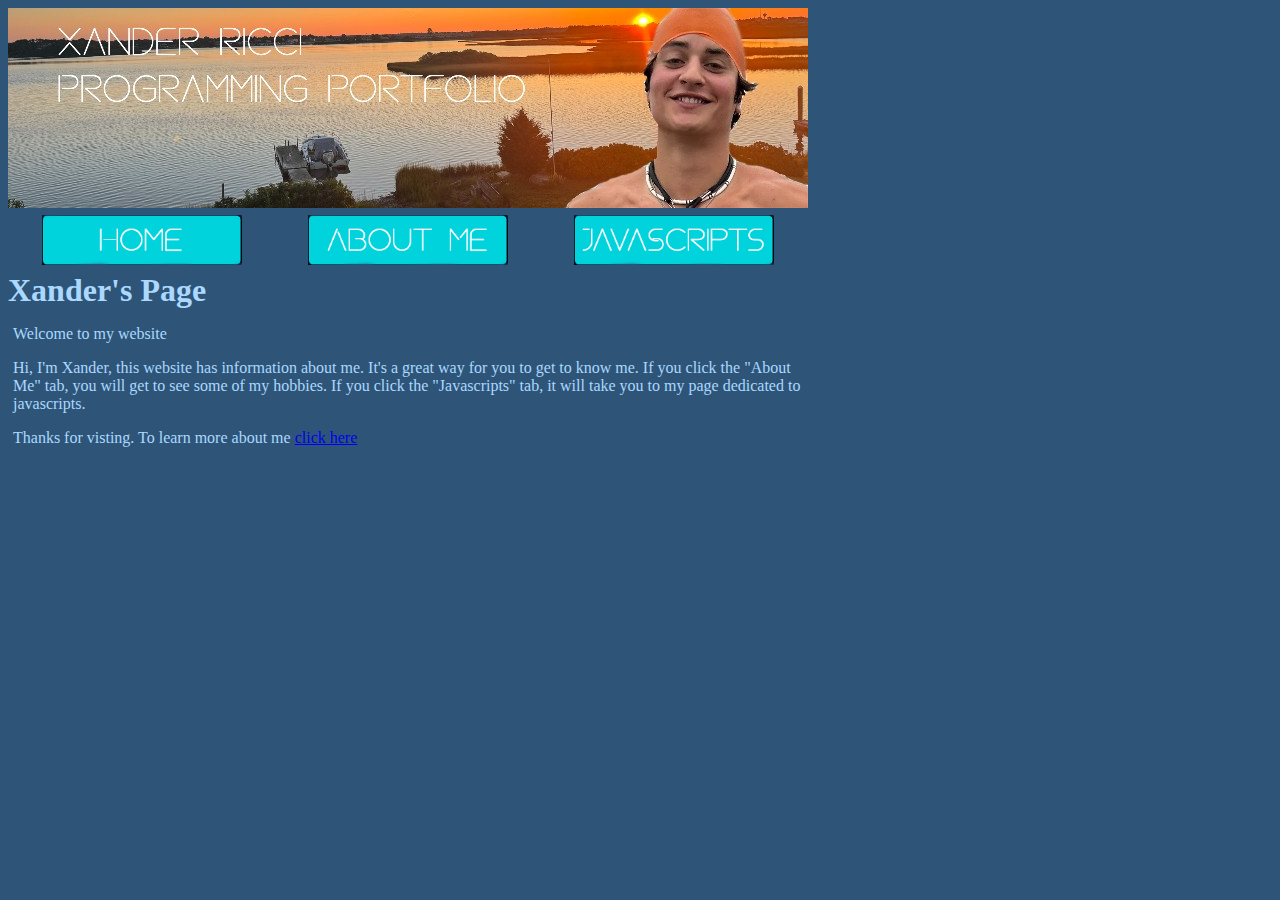
<file: index.html>
<!DOCTYPE html>
<html lang="en">
<head>
    <link rel="stylesheet" href="mystyle.css">
    <meta charset="UTF-8">
    <meta name="viewport" content="width=device-width, initial-scale=1.0">
    <title>Xander's Website</title>
</head>
<body>
    <header class="main-header" role="banner">
        <img src="mybanner.jpg" alt="banner image" width="800px">
            <table class="center" width="800px">
                <thead>
                    <tr>
                        <th><a href="index.html"><img src="home.png" alt="home" width="200px" height="50px"></a></th>
                        <th><a href="about.html"><img src="about.png" alt="about me" width="200px" height="50px"></a></th>
                        <th><a href="javascripts.html"><img src="javascripts.png" alt="javascript" width="200px" height="50px"></a></th>
                    </tr>
                </thead>
            </table>
    </header>
    <h1>Xander's Page</h1>
    <div id="content">
        <p>Welcome to my website</p>
        <p>Hi, I'm Xander, this website has information about me. It's a great way for you to get to know me. If you click the "About Me" tab, you will get to see some of my hobbies. If you click the "Javascripts" tab, it will take you to my page dedicated to javascripts.</p>
        <p>Thanks for visting. To learn more about me <a href="aboutme.html">click here</a></p>
    </div>
</body>
</html>
</file>
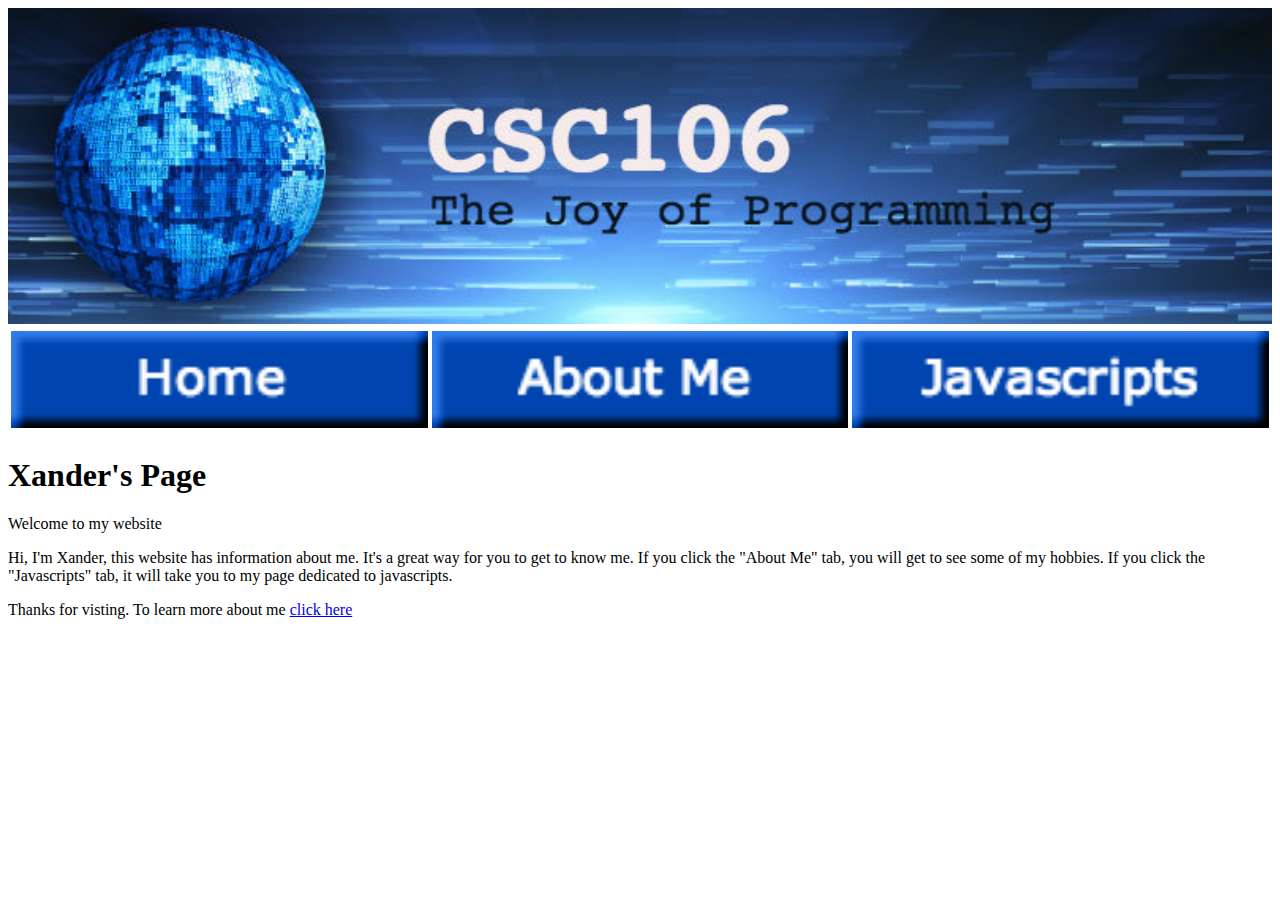
<file: CSC 106 Webpage Pages/index.html>
<!DOCTYPE html>
<html lang="en">
<head>
    <meta charset="UTF-8">
    <meta name="viewport" content="width=device-width, initial-scale=1.0">
    <title>Xander's Website</title>
</head>
<body>
    <header class="main-header" role="banner">
        <img src="csc106_banner.jpg" alt="banner image" width="100%">
            <table class="center" width="100%">
                <thead>
                    <tr>
                        <th><a href="index.html"><img src="home.png" alt="home" width="100%"></a></th>
                        <th><a href="about.html"><img src="aboutme.png" alt="about me" width="100%"></a></th>
                        <th><a href="javascripts.html"><img src="js.png" alt="javascript" width="100%"></a></th>
                    </tr>
                </thead>
            </table>
    </header>
    <h1>Xander's Page</h1>
    <p>Welcome to my website</p>
    <p>Hi, I'm Xander, this website has information about me. It's a great way for you to get to know me. If you click the "About Me" tab, you will get to see some of my hobbies. If you click the "Javascripts" tab, it will take you to my page dedicated to javascripts.</p>
    <p>Thanks for visting. To learn more about me <a href="aboutme.html">click here</a></p>
</body>
</html>
</file>
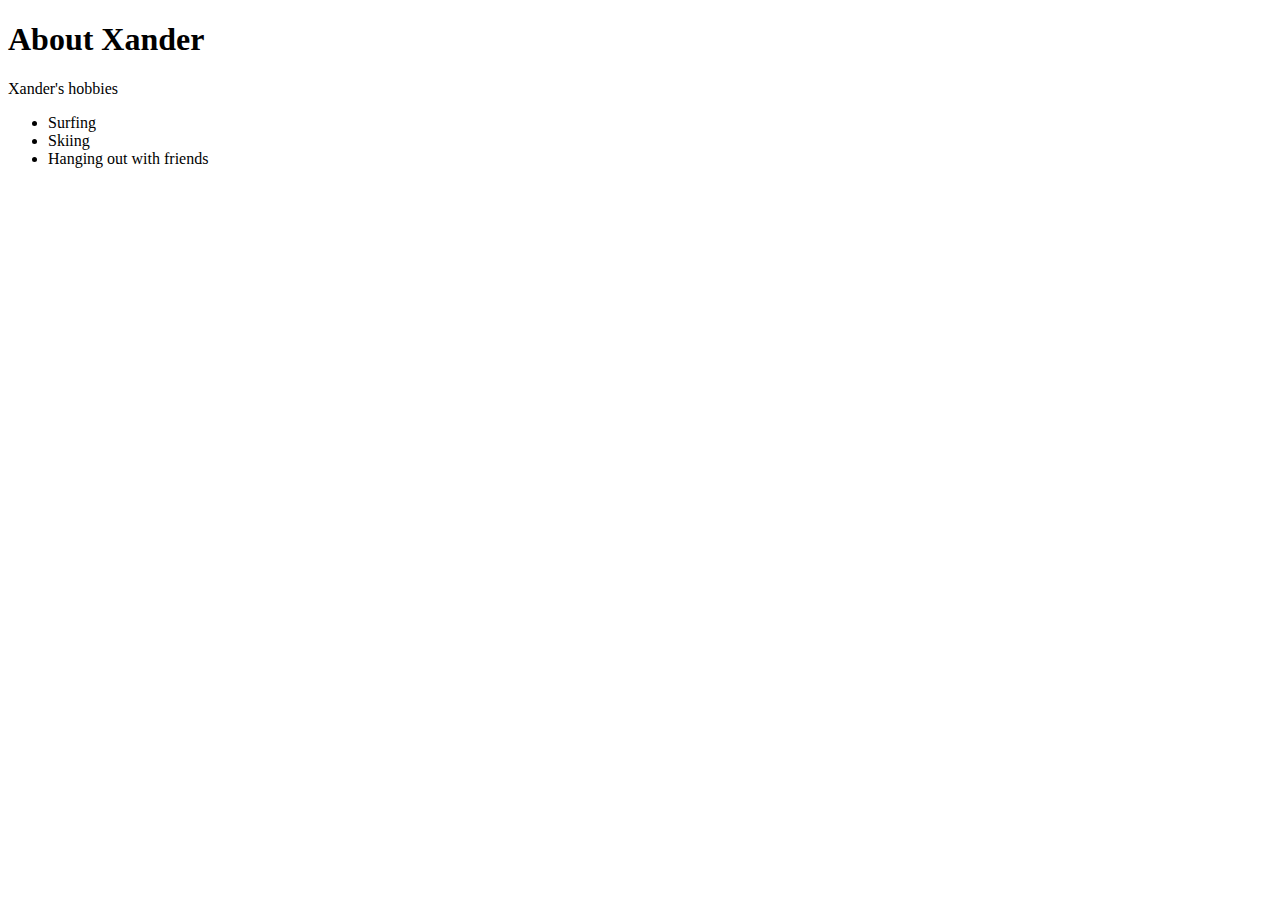
<file: aboutme.html>
<!DOCTYPE html>
<html lang="en">
<head>
    <meta charset="UTF-8">
    <meta name="viewport" content="width=device-width, initial-scale=1.0">
    <title>Xander's Webpage</title>
</head>
<body>
    <h1>About Xander</h1>
    <p>Xander's hobbies</p>
    <ul>
        <li>Surfing</li>
        <li>Skiing</li>
        <li>Hanging out with friends</li>
    </ul>
</body>
</html>
</file>
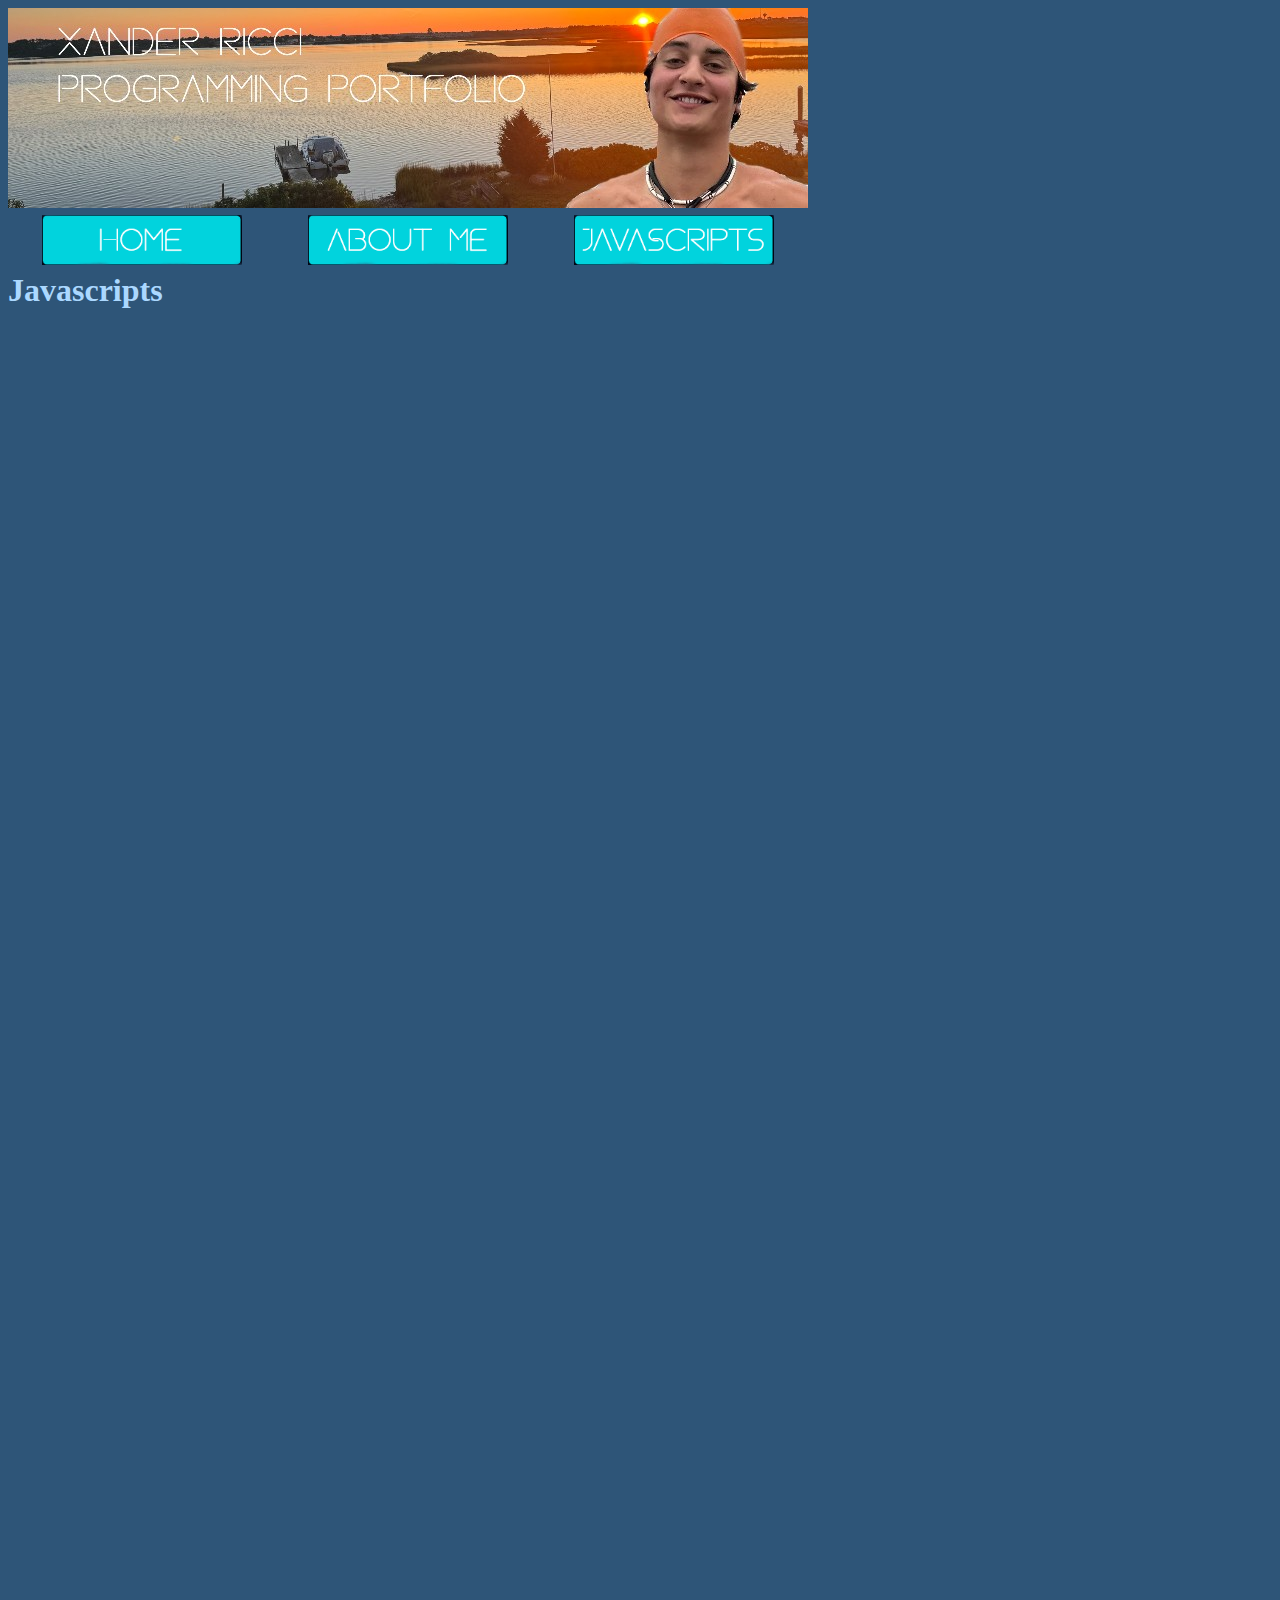
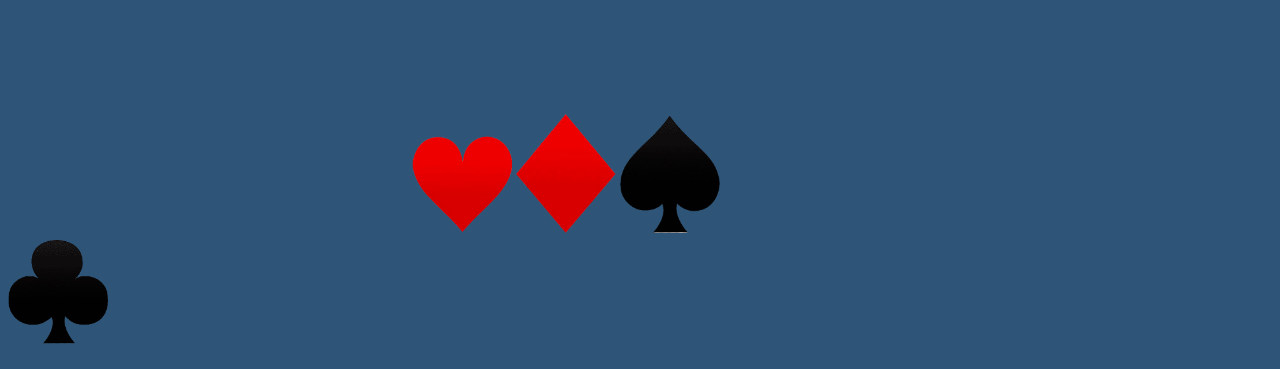
<file: javascripts.html>
<!DOCTYPE html>
<html lang="en">
<head>
    <link rel="stylesheet" href="mystyle.css">
    <meta charset="UTF-8">
    <meta name="viewport" content="width=device-width, initial-scale=1.0">
    <title>Javascripts</title>
</head>
<body>
    <header class="main-header" role="banner">
        <img src="mybanner.jpg" alt="banner image" width="800px">
            <table class="center" width="800px">
                <thead>
                    <tr>
                        <th><a href="index.html"><img src="home.png" alt="home" width="200px" height="50px"></a></th>
                        <th><a href="about.html"><img src="about.png" alt="about me" width="200px" height="50px"></a></th>
                        <th><a href="javascripts.html"><img src="javascripts.png" alt="javascript" width="200px" height="50px"></a></th>
                    </tr>
                </thead>
            </table>
    </header>
    <h1>Javascripts</h1>
    <p>
        <iframe src="https://code-lab.app/program/c351d0d5-0b87-4a8a-b532-a2862c92b454/embed" style="min-height: 500px; min-width: 400px; border: none; "></iframe>
        <iframe src="https://code-lab.app/program/47420b14-a25b-44d2-9b09-6c985cb88730/embed" style="min-height: 500px; min-width: 400px; border: none; "></iframe>
        <iframe src="https://code-lab.app/program/afb03935-e389-4ede-9e70-d9d38be26047/embed" style="min-height: 500px; min-width: 400px; border: none; "></iframe>
        <iframe src="https://code-lab.app/program/1d869536-47da-4ae9-a7f2-dd4f83a795db/embed" style="min-height: 500px; min-width: 400px; border: none; "></iframe>
        <iframe src="https://code-lab.app/program/b6af84ea-b909-4acd-8984-dbb18070c800/embed" style="min-height: 500px; min-width: 400px; border: none; "></iframe>
        <img src="heart.png" alt="Hearts" width="100px">
        <img src="diamond.png" alt="Diamonds" width="100px">
        <img src="spade.png" alt="Spades" width="100px">
        <img src="club.png" alt="Clubs" width="100px">
    </p>
</body>
</html>
</file>
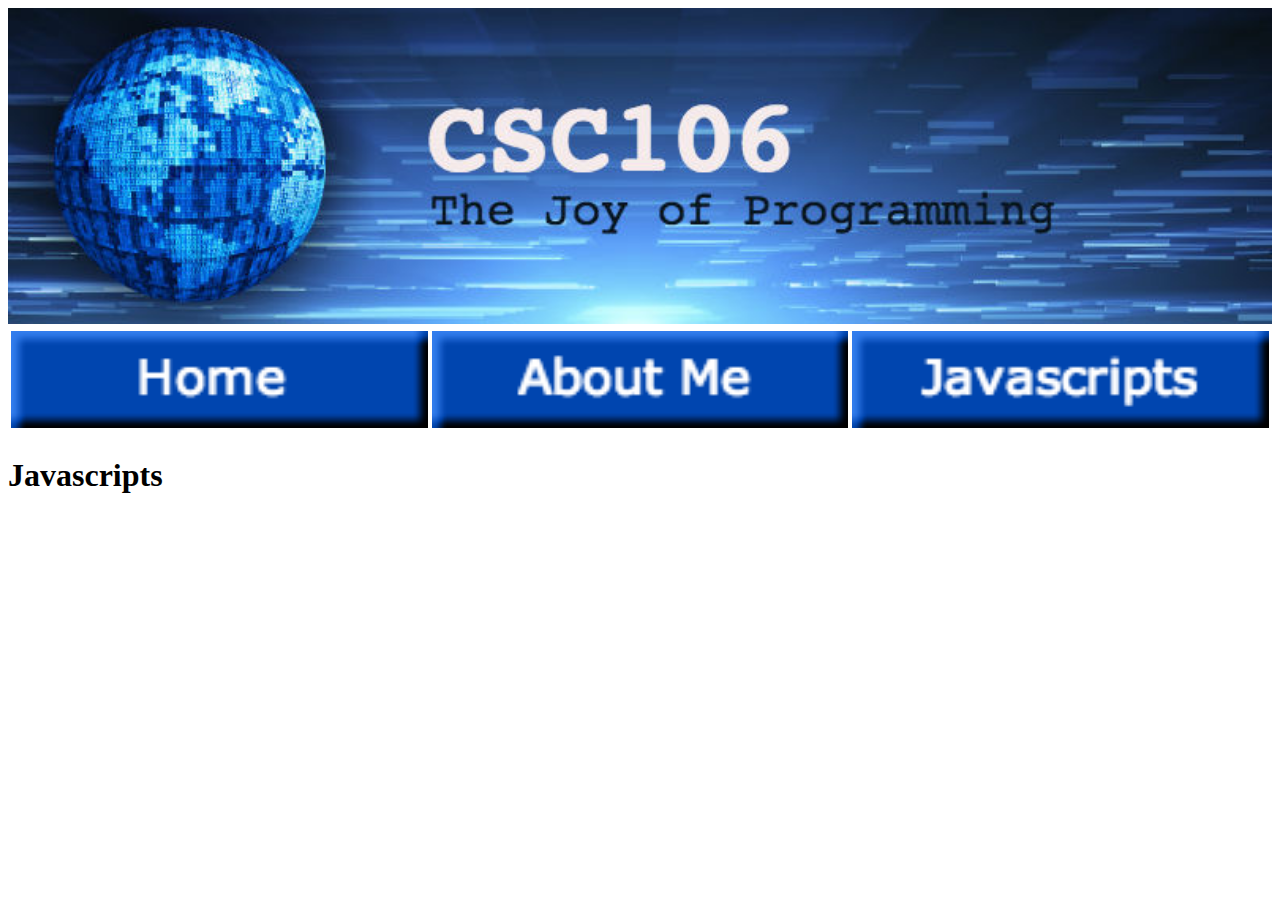
<file: CSC 106 Webpage Pages/javascripts.html>
<!DOCTYPE html>
<html lang="en">
<head>
    <meta charset="UTF-8">
    <meta name="viewport" content="width=device-width, initial-scale=1.0">
    <title>Javascripts</title>
</head>
<body>
    <header class="main-header" role="banner">
        <img src="csc106_banner.jpg" alt="banner image" width="100%">
            <table class="center" width="100%">
                <thead>
                    <tr>
                        <th><a href="index.html"><img src="home.png" alt="home" width="100%"></a></th>
                        <th><a href="about.html"><img src="aboutme.png" alt="about me" width="100%"></a></th>
                        <th><a href="javascripts.html"><img src="js.png" alt="javascript" width="100%"></a></th>
                    </tr>
                </thead>
            </table>
    </header>
    <h1>Javascripts</h1>
    <p></p>
</body>
</html>
</file>
<file: mystyle.css>
body {background-color: rgb(46, 85, 120);
width: 810px;
}
h1 {
    color: rgb(171, 216, 255);
    margin: 0 auto;
}
p {
    color: rgb(171, 216, 255);
}
#content {
    width: 800px;
    margin: 0 auto;
}
th {
    width: 150px; height: 50px; 
}
#About {
    background-image: url("myBackground.jpg");
    width: 810px;
    color:rgb(171, 216, 255)
}
th {
    width: 800px;
}
</file>
